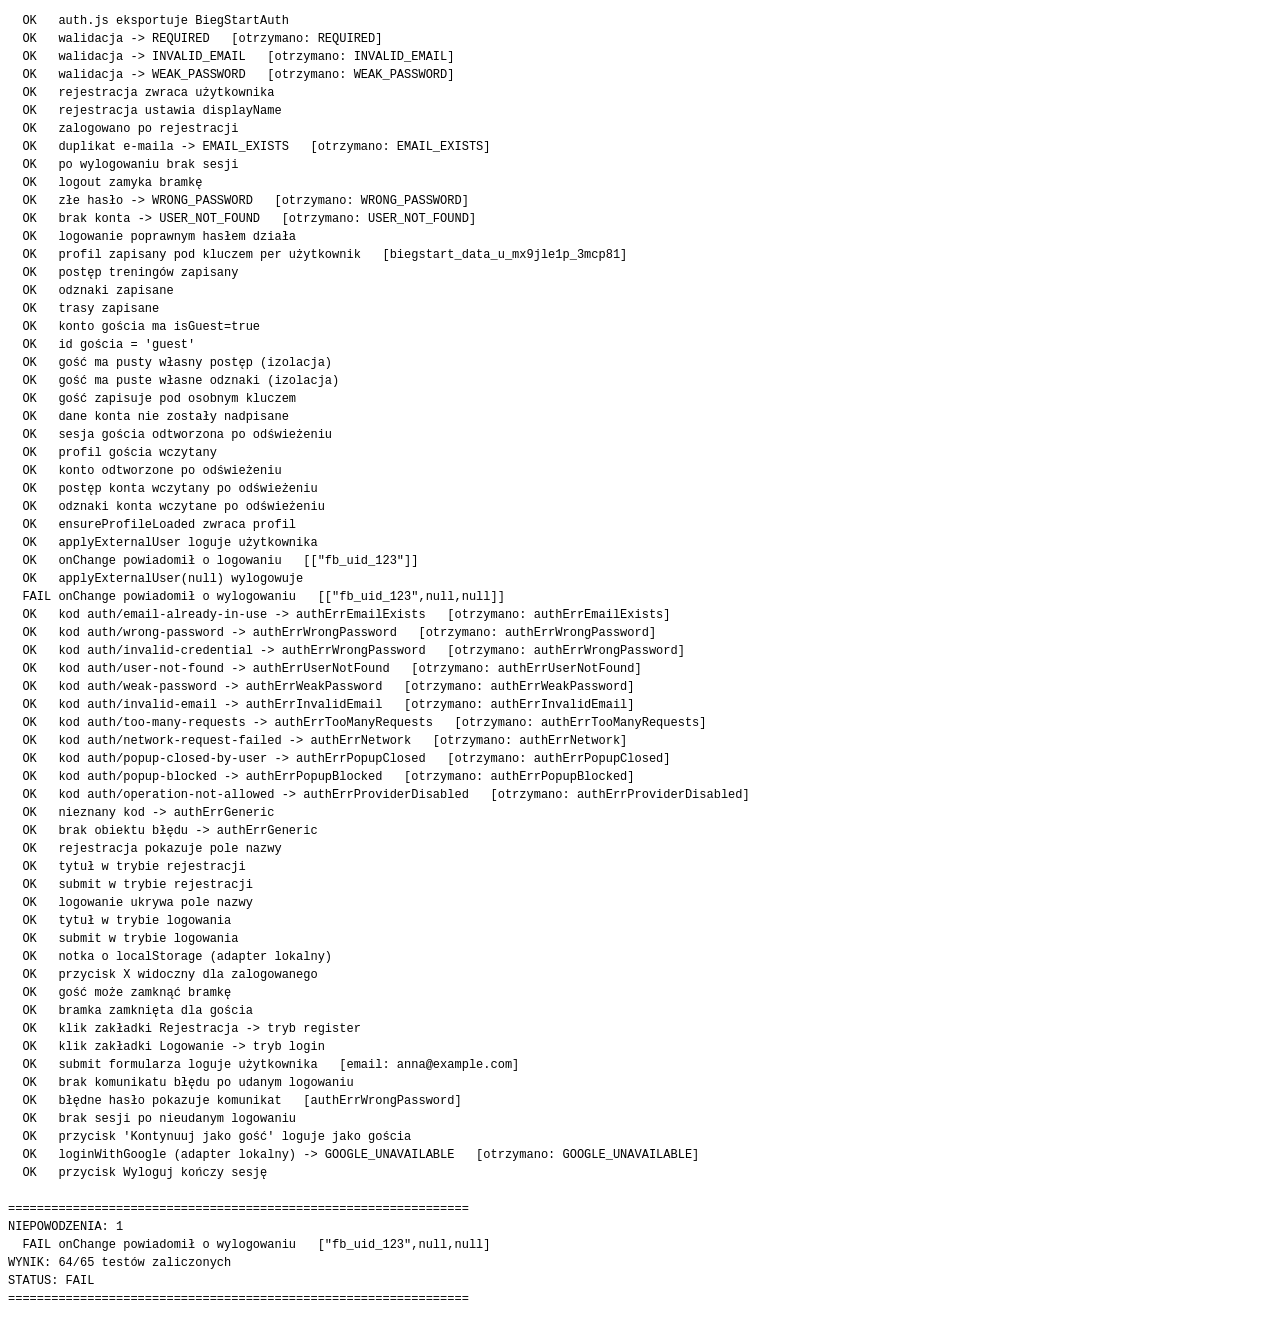
<file: _result.html>
<!DOCTYPE html>
<html lang="pl"><head>
  <meta charset="UTF-8">
  <title>WYNIK 65/65 SUCCESS</title>
</head>
<body class="">
  <pre id="out" style="font:12px/1.5 monospace;white-space:pre-wrap">  OK   auth.js eksportuje BiegStartAuth
  OK   walidacja -&gt; REQUIRED   [otrzymano: REQUIRED]
  OK   walidacja -&gt; INVALID_EMAIL   [otrzymano: INVALID_EMAIL]
  OK   walidacja -&gt; WEAK_PASSWORD   [otrzymano: WEAK_PASSWORD]
  OK   rejestracja zwraca u┼╝ytkownika
  OK   rejestracja ustawia displayName
  OK   zalogowano po rejestracji
  OK   duplikat e-maila -&gt; EMAIL_EXISTS   [otrzymano: EMAIL_EXISTS]
  OK   po wylogowaniu brak sesji
  OK   logout zamyka bramk─Ö
  OK   z┼ée has┼éo -&gt; WRONG_PASSWORD   [otrzymano: WRONG_PASSWORD]
  OK   brak konta -&gt; USER_NOT_FOUND   [otrzymano: USER_NOT_FOUND]
  OK   logowanie poprawnym has┼éem dzia┼éa
  OK   profil zapisany pod kluczem per u┼╝ytkownik   [biegstart_data_u_mucwebem_33jp3t]
  OK   post─Öp trening├│w zapisany
  OK   odznaki zapisane
  OK   trasy zapisane
  OK   konto go┼Ťcia ma isGuest=true
  OK   id go┼Ťcia = 'guest'
  OK   go┼Ť─ç ma pusty w┼éasny post─Öp (izolacja)
  OK   go┼Ť─ç ma puste w┼éasne odznaki (izolacja)
  OK   go┼Ť─ç zapisuje pod osobnym kluczem
  OK   dane konta nie zosta┼éy nadpisane
  OK   sesja go┼Ťcia odtworzona po od┼Ťwie┼╝eniu
  OK   profil go┼Ťcia wczytany
  OK   konto odtworzone po od┼Ťwie┼╝eniu
  OK   post─Öp konta wczytany po od┼Ťwie┼╝eniu
  OK   odznaki konta wczytane po od┼Ťwie┼╝eniu
  OK   ensureProfileLoaded zwraca profil
  OK   applyExternalUser loguje u┼╝ytkownika
  OK   onChange powiadomi┼é o logowaniu   [["fb_uid_123"]]
  OK   applyExternalUser(null) wylogowuje
  OK   onChange powiadomi┼é o wylogowaniu   [["fb_uid_123",null]]
  OK   kod auth/email-already-in-use -&gt; authErrEmailExists   [otrzymano: authErrEmailExists]
  OK   kod auth/wrong-password -&gt; authErrWrongPassword   [otrzymano: authErrWrongPassword]
  OK   kod auth/invalid-credential -&gt; authErrWrongPassword   [otrzymano: authErrWrongPassword]
  OK   kod auth/user-not-found -&gt; authErrUserNotFound   [otrzymano: authErrUserNotFound]
  OK   kod auth/weak-password -&gt; authErrWeakPassword   [otrzymano: authErrWeakPassword]
  OK   kod auth/invalid-email -&gt; authErrInvalidEmail   [otrzymano: authErrInvalidEmail]
  OK   kod auth/too-many-requests -&gt; authErrTooManyRequests   [otrzymano: authErrTooManyRequests]
  OK   kod auth/network-request-failed -&gt; authErrNetwork   [otrzymano: authErrNetwork]
  OK   kod auth/popup-closed-by-user -&gt; authErrPopupClosed   [otrzymano: authErrPopupClosed]
  OK   kod auth/popup-blocked -&gt; authErrPopupBlocked   [otrzymano: authErrPopupBlocked]
  OK   kod auth/operation-not-allowed -&gt; authErrProviderDisabled   [otrzymano: authErrProviderDisabled]
  OK   nieznany kod -&gt; authErrGeneric
  OK   brak obiektu b┼é─Ödu -&gt; authErrGeneric
  OK   rejestracja pokazuje pole nazwy
  OK   tytu┼é w trybie rejestracji
  OK   submit w trybie rejestracji
  OK   logowanie ukrywa pole nazwy
  OK   tytu┼é w trybie logowania
  OK   submit w trybie logowania
  OK   notka o localStorage (adapter lokalny)
  OK   przycisk X widoczny dla zalogowanego
  OK   go┼Ť─ç mo┼╝e zamkn─ů─ç bramk─Ö
  OK   bramka zamkni─Öta dla go┼Ťcia
  OK   klik zak┼éadki Rejestracja -&gt; tryb register
  OK   klik zak┼éadki Logowanie -&gt; tryb login
  OK   submit formularza loguje u┼╝ytkownika   [email: anna@example.com]
  OK   brak komunikatu b┼é─Ödu po udanym logowaniu
  OK   b┼é─Ödne has┼éo pokazuje komunikat   [authErrWrongPassword]
  OK   brak sesji po nieudanym logowaniu
  OK   przycisk 'Kontynuuj jako go┼Ť─ç' loguje jako go┼Ťcia
  OK   loginWithGoogle (adapter lokalny) -&gt; GOOGLE_UNAVAILABLE   [otrzymano: GOOGLE_UNAVAILABLE]
  OK   przycisk Wyloguj ko┼äczy sesj─Ö

================================================================
WYNIK: 65/65 test├│w zaliczonych
STATUS: SUCCESS
================================================================</pre>

  <!-- ┼╣r├│d┼éo auth.js wklejane przez generator _run_test.py
       (potrzebne do symulacji ÔÇ×od┼Ťwie┼╝enia stronyÔÇŁ). -->
  <script id="authSource" type="text/plain">/* =========================================================
   BiegStartAuth ÔÇö logowanie, rejestracja i profile u┼╝ytkownik├│w
   ---------------------------------------------------------
   Modu┼é dostarcza:
     ÔÇó rejestracj─Ö i logowanie (e-mail / has┼éo),
     ÔÇó tryb ÔÇ×Go┼Ť─çÔÇŁ (bez zak┼éadania konta),
     ÔÇó sesj─Ö zapami─Ötan─ů w localStorage,
     ÔÇó izolacj─Ö danych per u┼╝ytkownik:
         klucz localStorage = "biegstart_data_<USER_ID>"
       (post─Öp trening├│w, statystyki, zapisane trasy, notatki).

   Warstwa abstrakcji przygotowana pod przysz┼é─ů integracj─Ö z
   Firebase Authentication + Cloud Firestore (patrz firebase-adapter.js).

   Architektura:
     AuthAdapter   ÔÇö operacje na koncie (rejestracja, logowanie, go┼Ť─ç,
                     wylogowanie, odczyt sesji).
     DataAdapter   ÔÇö odczyt/zapis danych profilu.
     BiegStartAuth ÔÇö us┼éuga spajaj─ůca adaptery i emituj─ůca zdarzenia
                     o zmianie zalogowanego u┼╝ytkownika.

   Podmiana backendu na Firebase:
     BiegStartAuth.configure({ authAdapter, dataAdapter })
   ========================================================= */
(function (global) {
  "use strict";

  /* ---------- KLUCZE LOCALSTORAGE ---------- */
  const USERS_KEY = "biegstart-users-v1"; // rejestr kont lokalnych
  const SESSION_KEY = "biegstart-session-v1"; // aktywna sesja
  const DATA_PREFIX = "biegstart_data_"; // biegstart_data_<USER_ID>
  const GUEST_ID = "guest"; // identyfikator profilu go┼Ťcia
  const PROFILE_VERSION = 1;
  const MIN_PASSWORD_LENGTH = 6;

  const ERROR_KEYS = {
    REQUIRED: "authErrRequired",
    INVALID_EMAIL: "authErrInvalidEmail",
    EMAIL_EXISTS: "authErrEmailExists",
    USER_NOT_FOUND: "authErrUserNotFound",
    WRONG_PASSWORD: "authErrWrongPassword",
    WEAK_PASSWORD: "authErrWeakPassword",
    TOO_MANY_REQUESTS: "authErrTooManyRequests",
    NETWORK: "authErrNetwork",
    POPUP_CLOSED: "authErrPopupClosed",
    POPUP_BLOCKED: "authErrPopupBlocked",
    OPERATION_NOT_ALLOWED: "authErrProviderDisabled",
    GOOGLE_UNAVAILABLE: "authErrProviderDisabled",
    GENERIC: "authErrGeneric",
  };

  /* Kody b┼é─Öd├│w Firebase (compat) Ôćĺ wewn─Ötrzne kody modu┼éu.
     Dzi─Öki temu UI pokazuje ten sam, przet┼éumaczony komunikat
     niezale┼╝nie od tego, czy dzia┼éa adapter lokalny czy Firebase. */
  const FIREBASE_ERROR_MAP = {
    "auth/email-already-in-use": "EMAIL_EXISTS",
    "auth/user-not-found": "USER_NOT_FOUND",
    "auth/wrong-password": "WRONG_PASSWORD",
    "auth/invalid-credential": "WRONG_PASSWORD",
    "auth/invalid-login-credentials": "WRONG_PASSWORD",
    "auth/weak-password": "WEAK_PASSWORD",
    "auth/invalid-email": "INVALID_EMAIL",
    "auth/missing-password": "REQUIRED",
    "auth/internal-error": "REQUIRED",
    "auth/missing-email": "REQUIRED",
    "auth/too-many-requests": "TOO_MANY_REQUESTS",
    "auth/network-request-failed": "NETWORK",
    "auth/popup-closed-by-user": "POPUP_CLOSED",
    "auth/cancelled-popup-request": "POPUP_CLOSED",
    "auth/popup-blocked": "POPUP_BLOCKED",
    "auth/operation-not-allowed": "OPERATION_NOT_ALLOWED",
    "auth/admin-restricted-operation": "OPERATION_NOT_ALLOWED",
    "auth/account-exists-with-different-credential": "EMAIL_EXISTS",
    "auth/requires-recent-login": "GENERIC",
  };

  /* T┼éumaczy b┼é─ůd dowolnego adaptera na wewn─Ötrzny kod modu┼éu. */
  function normalizeError(err) {
    if (!err) return "GENERIC";
    const raw = String(err.code || err.message || "").trim();
    if (!raw) return "GENERIC";
    if (FIREBASE_ERROR_MAP[raw]) return FIREBASE_ERROR_MAP[raw];
    // Kody lokalne (np. "WRONG_PASSWORD") przekazujemy bez zmian.
    if (Object.prototype.hasOwnProperty.call(ERROR_KEYS, raw)) return raw;
    return "GENERIC";
  }

  /* =========================================================
     POMOCNICZE
     ========================================================= */
  function nowISO() {
    return new Date().toISOString();
  }

  function readJSON(key, fallback) {
    try {
      const raw = global.localStorage.getItem(key);
      if (raw === null || raw === undefined) return fallback;
      const parsed = JSON.parse(raw);
      return parsed === null || parsed === undefined ? fallback : parsed;
    } catch (e) {
      return fallback;
    }
  }

  function writeJSON(key, value) {
    try {
      global.localStorage.setItem(key, JSON.stringify(value));
      return true;
    } catch (e) {
      return false;
    }
  }

  function removeKey(key) {
    try {
      global.localStorage.removeItem(key);
    } catch (e) {
      /* ignore */
    }
  }

  function makeId() {
    return (
      "u_" + Date.now().toString(36) + "_" + Math.random().toString(36).slice(2, 8)
    );
  }

  function authError(code) {
    const err = new Error(code);
    err.code = code;
    return err;
  }

  function isValidEmail(email) {
    return /^[^\s@]+@[^\s@]+\.[^\s@]+$/.test(String(email || "").trim());
  }

  /* Hash has┼éa (SHA-256 przez Web Crypto).
     UWAGA: to zabezpieczenie wy┼é─ůcznie lokalne/demonstracyjne ÔÇö
     w wersji produkcyjnej has┼éa obs┼éuguje Firebase Authentication. */
  async function hashPassword(password) {
    const payload = String(password) + "::biegstart";
    try {
      if (global.crypto && global.crypto.subtle && global.TextEncoder) {
        const bytes = new TextEncoder().encode(payload);
        const buf = await global.crypto.subtle.digest("SHA-256", bytes);
        return Array.from(new Uint8Array(buf))
          .map((b) => b.toString(16).padStart(2, "0"))
          .join("");
      }
    } catch (e) {
      /* poni┼╝ej fallback */
    }
    // Fallback (np. ┼Ťrodowisko bez crypto.subtle) ÔÇö prosty hash.
    let h = 5381;
    for (let i = 0; i < payload.length; i++) {
      h = ((h << 5) + h + payload.charCodeAt(i)) >>> 0;
    }
    return "fb" + h.toString(16);
  }

  /* =========================================================
     KSZTA┼üT DANYCH PROFILU
     ========================================================= */
  function defaultProfileData() {
    return {
      version: PROFILE_VERSION,
      updatedAt: null,
      state: {
        completed: [],
        lastDoneDate: null,
        notes: {},
        badges: [],
        timerUsed: false,
        mapUsed: false,
      },
      routes: [],
    };
  }

  function normalizeProfileData(raw) {
    const out = defaultProfileData();
    if (!raw || typeof raw !== "object") return out;

    if (raw.state && typeof raw.state === "object") {
      const s = raw.state;
      if (Array.isArray(s.completed)) {
        out.state.completed = s.completed.filter((i) => Number.isInteger(i));
      }
      if (s.lastDoneDate) out.state.lastDoneDate = s.lastDoneDate;
      if (s.notes && typeof s.notes === "object") out.state.notes = s.notes;
      if (Array.isArray(s.badges)) {
        out.state.badges = s.badges.filter((b) => typeof b === "string");
      }
      out.state.timerUsed = !!s.timerUsed;
      out.state.mapUsed = !!s.mapUsed;
    }
    if (Array.isArray(raw.routes)) out.routes = raw.routes;
    if (raw.updatedAt) out.updatedAt = raw.updatedAt;
    return out;
  }

  /* =========================================================
     ADAPTER LOKALNY ÔÇö KONTA (localStorage)
     ========================================================= */
  const LocalAuthAdapter = {
    id: "local",

    async signUp(email, password, displayName) {
      const normalized = String(email || "").trim().toLowerCase();
      let users = readJSON(USERS_KEY, []);
      if (!Array.isArray(users)) users = [];
      if (users.some((u) => u.email === normalized)) {
        throw authError("EMAIL_EXISTS");
      }

      const user = {
        id: makeId(),
        email: normalized,
        displayName: displayName && displayName.trim() ? displayName.trim() : normalized,
        isGuest: false,
        createdAt: nowISO(),
      };

      users.push(
        Object.assign({}, user, { passwordHash: await hashPassword(password) })
      );
      writeJSON(USERS_KEY, users);
      return user;
    },

    async signIn(email, password) {
      const normalized = String(email || "").trim().toLowerCase();
      const users = readJSON(USERS_KEY, []);
      const found = Array.isArray(users)
        ? users.find((u) => u.email === normalized)
        : null;
      if (!found) throw authError("USER_NOT_FOUND");

      const hash = await hashPassword(password);
      if (found.passwordHash !== hash) throw authError("WRONG_PASSWORD");

      return {
        id: found.id,
        email: found.email,
        displayName: found.displayName || found.email,
        isGuest: false,
        createdAt: found.createdAt,
      };
    },

    async signInAsGuest() {
      return {
        id: GUEST_ID,
        email: null,
        displayName: null,
        isGuest: true,
        createdAt: nowISO(),
      };
    },

    /* Adapter lokalny nie obs┼éuguje Google ÔÇö UI ukrywa wtedy ten
       przycisk. Rzucamy czytelny b┼é─ůd na wypadek wywo┼éania z kodu. */
    async signInWithGoogle() {
      throw authError("GOOGLE_UNAVAILABLE");
    },

    async signOut() {
      /* sesj─Ö usuwa us┼éuga */
    },

    readSession() {
      const session = readJSON(SESSION_KEY, null);
      return session && session.id ? session : null;
    },
  };

  /* =========================================================
     ADAPTER LOKALNY ÔÇö DANE PROFILU (localStorage)
     ========================================================= */
  const LocalDataAdapter = {
    id: "local",

    keyFor(uid) {
      return DATA_PREFIX + uid;
    },

    async load(uid) {
      return normalizeProfileData(readJSON(DATA_PREFIX + uid, null));
    },

    async save(uid, data) {
      const payload = normalizeProfileData(data);
      payload.updatedAt = nowISO();
      writeJSON(DATA_PREFIX + uid, payload);
    },
  };

  /* =========================================================
     US┼üUGA
     ========================================================= */
  const service = {
    /* adaptery ÔÇö mo┼╝na je podmieni─ç wywo┼éaniem `configure` */
    _auth: LocalAuthAdapter,
    _data: LocalDataAdapter,

    _user: null,
    _profile: null,
    _listeners: [],
    _mode: "login", // login | register
    _t: null, // translator (wstrzykiwany z app.js)

    /* ---------- KONFIGURACJA ---------- */
    configure(options) {
      const opts = options || {};
      if (opts.authAdapter) this._auth = opts.authAdapter;
      if (opts.dataAdapter) this._data = opts.dataAdapter;
      return this;
    },

    setTranslator(fn) {
      this._t = typeof fn === "function" ? fn : null;
      return this;
    },

    _tr(key) {
      return this._t ? this._t(key) : key;
    },

    /* klucz localStorage dla danego profilu (np. biegstart_data_u_xxx) */
    dataKeyFor(uid) {
      if (this._data && typeof this._data.keyFor === "function") {
        return this._data.keyFor(uid);
      }
      return DATA_PREFIX + uid;
    },

    /* ---------- STAN ---------- */
    getCurrentUser() {
      return this._user;
    },

    isLoggedIn() {
      return !!this._user;
    },

    /* Synchroniczny dost─Öp do danych profilu (adapter lokalny).
       Zapewnia kompatybilno┼Ť─ç z reszt─ů aplikacji korzystaj─ůc─ů z localStorage. */
    getProfileSync() {
      if (!this._profile) this._profile = defaultProfileData();
      return this._profile;
    },

    updateProfileSync(mutator) {
      const profile = this.getProfileSync();
      if (typeof mutator === "function") mutator(profile);
      profile.updatedAt = nowISO();
      this.saveProfile(profile);
      return profile;
    },

    async saveProfile(data) {
      if (!this._user) return;
      try {
        await this._data.save(this._user.id, data || this.getProfileSync());
      } catch (e) {
        console.warn("Nie uda┼éo si─Ö zapisa─ç danych profilu:", e);
      }
    },

    async loadProfileFor(user) {
      this._profile = await this._data.load(user.id);
      return this._profile;
    },

    /* Gwarantuje, ┼╝e profil (post─Öp + odznaki + trasy) jest wczytany.
       W trybie lokalnym jest dost─Öpny od razu, a przy Firestore
       wymaga oczekiwania na odpowied┼║ serwera. */
    async ensureProfileLoaded() {
      if (!this._user) return null;
      if (this._profile) return this._profile;
      try {
        await this.loadProfileFor(this._user);
      } catch (e) {
        console.warn("Nie uda┼éo si─Ö wczyta─ç profilu:", e);
        this._profile = defaultProfileData();
      }
      return this._profile;
    },

    /* ---------- BRAMKA LOGOWANIA (OTWIERANIE / ZAMYKANIE) ---------- */
    open(mode) {
      if (mode === "login" || mode === "register") this._mode = mode;
      this._renderMode();
      const gate = document.getElementById("authGate");
      if (gate) {
        gate.classList.add("is-open");
        gate.setAttribute("aria-hidden", "false");
      }
      document.body.classList.add("auth-locked");
      // Autofokus na pierwszym polu ÔÇö wygodniejsze logowanie.
      const focusEl = document.getElementById(
        this._mode === "register" ? "authName" : "authEmail"
      );
      if (focusEl) {
        try {
          focusEl.focus({ preventScroll: true });
        } catch (e) {
          focusEl.focus();
        }
      }
      this._setError("");
    },

    /* Zamkni─Öcie bramki jest mo┼╝liwe tylko wtedy, gdy u┼╝ytkownik jest
       ju┼╝ zalogowany (go┼Ť─ç lub konto) ÔÇö inaczej nie mamy czego pokaza─ç. */
    close() {
      if (!this._user) return false;
      const gate = document.getElementById("authGate");
      if (gate) {
        gate.classList.remove("is-open");
        gate.setAttribute("aria-hidden", "true");
      }
      document.body.classList.remove("auth-locked");
      this._setError("");
      return true;
    },

    toggle(mode) {
      const gate = document.getElementById("authGate");
      if (gate && gate.classList.contains("is-open")) this.close();
      else this.open(mode);
    },

    isGateOpen() {
      const gate = document.getElementById("authGate");
      return !!(gate && gate.classList.contains("is-open"));
    },

    /* ---------- INICJALIZACJA ---------- */
    async init() {
      let user = null;
      try {
        user = this._auth.readSession();
      } catch (e) {
        user = null;
      }
      if (user) {
        this._user = user;
        await this.loadProfileFor(user);
        this._emit();
      }
      return this._user;
    },

    /* Firebase (oraz inne ┼║r├│d┼éa zewn─Ötrzne) zg┼éasza stan logowania
       asynchronicznie przez onAuthStateChanged. Ta metoda:
         ÔÇó zapami─Ötuje u┼╝ytkownika,
         ÔÇó wczytuje jego post─Öp trening├│w i odznaki z Firestore,
         ÔÇó informuje UI (onChange Ôćĺ applyProfileForUser).
       Dzi─Öki temu po od┼Ťwie┼╝eniu strony u┼╝ytkownik pozostaje
       zalogowany, a jego dane wracaj─ů z chmury. */
    async applyExternalUser(user) {
      if (user) {
        this._user = user;
        try {
          await this.loadProfileFor(user);
        } catch (e) {
          console.warn("Nie uda┼éo si─Ö wczyta─ç profilu z Firestore:", e);
          this._profile = defaultProfileData();
        }
        this._emit();
        return user;
      }

      /* Wylogowanie. Sesj─Ö lokaln─ů (tryb offline) zachowujemy, je┼Ťli
         aktywny adapter to adapter lokalny. */
      if (this._auth.id !== "local") removeKey(SESSION_KEY);
      this._user = null;
      this._profile = null;
      this._emit();
      return null;
    },

    /* Most dla zewn─Ötrznych provider├│w (np. Firebase onAuthStateChanged).
       Implementacja znajduje si─Ö wy┼╝ej, razem z inicjalizacj─ů. */

    /* ---------- WALIDACJA ---------- */
    _validate(email, password, isRegister) {
      if (!String(email || "").trim() || !String(password || "")) {
        throw authError("REQUIRED");
      }
      if (!isValidEmail(email)) throw authError("INVALID_EMAIL");
      if (isRegister && String(password).length < MIN_PASSWORD_LENGTH) {
        throw authError("WEAK_PASSWORD");
      }
    },

    /* ---------- OPERACJE ---------- */
    async register(email, password, displayName) {
      this._validate(email, password, true);
      const user = await this._auth.signUp(email, password, displayName);
      await this._activate(user);
      return user;
    },

    async login(email, password) {
      this._validate(email, password, false);
      const user = await this._auth.signIn(email, password);
      await this._activate(user);
      return user;
    },

    async loginAsGuest() {
      const user = await this._auth.signInAsGuest();
      await this._activate(user);
      return user;
    },

    /* Logowanie przez Google. Dost─Öpne wy┼é─ůcznie dla adapter├│w,
       kt├│re implementuj─ů t─Ö metod─Ö (np. Firebase). */
    supportsGoogle() {
      return !!(
        this._auth &&
        typeof this._auth.signInWithGoogle === "function" &&
        this._auth.id !== "local"
      );
    },

    async loginWithGoogle() {
      if (typeof this._auth.signInWithGoogle !== "function") {
        throw authError("GOOGLE_UNAVAILABLE");
      }
      const user = await this._auth.signInWithGoogle();
      await this._activate(user);
      return user;
    },

    /* Czy aktywne konto jest zapisywane w chmurze (Firestore)? */
    isCloudStorage() {
      return !!(this._data && this._data.id !== "local");
    },

    async logout() {
      try {
        await this._auth.signOut();
      } catch (e) {
        /* ignore */
      }
      removeKey(SESSION_KEY);
      this._user = null;
      this._profile = null;
      // Zamknij bramk─Ö ÔÇö u┼╝ytkownik musi si─Ö ponownie zalogowa─ç.
      const gate = document.getElementById("authGate");
      if (gate) gate.classList.remove("is-open");
      document.body.classList.remove("auth-locked");
      this._setError("");
      this._emit();
    },

    /* aktywacja u┼╝ytkownika + wczytanie jego profilu + powiadomienie UI */
    async _activate(user) {
      this._user = user;
      // sesj─Ö zapami─Ötujemy tylko dla adaptera lokalnego
      if (this._auth.id === "local") {
        writeJSON(SESSION_KEY, {
          id: user.id,
          email: user.email,
          displayName: user.displayName,
          isGuest: !!user.isGuest,
          createdAt: user.createdAt,
        });
      }
      await this.loadProfileFor(user);
      this._emit();
    },

    /* ---------- ZDARZENIA ---------- */
    onChange(cb) {
      if (typeof cb !== "function") return () => {};
      this._listeners.push(cb);
      return () => {
        this._listeners = this._listeners.filter((fn) => fn !== cb);
      };
    },

    _emit() {
      this._listeners.forEach((cb) => {
        try {
          cb(this._user);
        } catch (e) {
          console.warn("B┼é─ůd s┼éuchacza auth:", e);
        }
      });
    },

    /* =========================================================
       INTERFEJS (BRAMKA LOGOWANIA + PASEK PROFILU)
       ========================================================= */
    initUI() {
      const form = document.getElementById("authForm");
      const tabs = document.querySelectorAll(".auth-tab");
      const guestBtn = document.getElementById("authGuest");
      const logoutBtn = document.getElementById("profileLogout");
      const googleBtn = document.getElementById("authGoogle");
      const closeBtn = document.getElementById("authClose");
      const loginBtn = document.getElementById("headerLogin");
      const registerBtn = document.getElementById("headerRegister");

      // Zak┼éadki Logowanie / Rejestracja
      tabs.forEach((tab) => {
        tab.addEventListener("click", () => {
          this._mode = tab.dataset.authTab === "register" ? "register" : "login";
          this._setError("");
          this._renderMode();
        });
      });

      // Przyciski w nag┼é├│wku (widoczne w trybie go┼Ťcia)
      if (loginBtn) loginBtn.addEventListener("click", () => this.open("login"));
      if (registerBtn)
        registerBtn.addEventListener("click", () => this.open("register"));

      // Zamkni─Öcie modala (tylko gdy jeste┼Ťmy zalogowani jako go┼Ť─ç)
      if (closeBtn) {
        closeBtn.addEventListener("click", () => {
          if (!this.close()) {
            this._setError(this._tr("authErrLoginRequired"));
          }
        });
      }

      // Klik w t┼éo zamyka modal; Escape r├│wnie┼╝.
      const gate = document.getElementById("authGate");
      if (gate) {
        gate.addEventListener("click", (e) => {
          if (e.target === gate) this.close();
        });
      }
      document.addEventListener("keydown", (e) => {
        if (e.key === "Escape" && this.isGateOpen()) this.close();
      });

      // Link ÔÇ×Nie masz konta? Zarejestruj si─ÖÔÇŁ pod formularzem
      const switchBtn = document.getElementById("authSwitchMode");
      if (switchBtn) {
        switchBtn.addEventListener("click", () => {
          this._mode = this._mode === "register" ? "login" : "register";
          this._setError("");
          this._renderMode();
        });
      }

      if (form) {
        form.addEventListener("submit", (e) => {
          e.preventDefault();
          this._submitForm();
        });
      }

      if (guestBtn) {
        guestBtn.addEventListener("click", () => {
          this._setError("");
          this._setBusy(true);
          this.loginAsGuest()
            .catch((err) => this._setError(this._translateError(err)))
            .then(() => this._setBusy(false));
        });
      }

      if (googleBtn) {
        googleBtn.addEventListener("click", async () => {
          if (!this.supportsGoogle()) {
            this._setError(this._tr("authErrProviderDisabled"));
            return;
          }
          this._setError("");
          this._setBusy(true);
          try {
            await this.loginWithGoogle();
          } catch (err) {
            this._setError(this._translateError(err));
          } finally {
            this._setBusy(false);
          }
        });
      }

      if (logoutBtn) {
        logoutBtn.addEventListener("click", () => {
          this.logout().catch(() => {});
        });
      }

      this._renderMode();
    },

    /* Czy┼Ťci pola formularza i komunikat b┼é─Ödu. */
    resetForm() {
      const form = document.getElementById("authForm");
      if (form) form.reset();
      this._setError("");
    },

    _renderMode() {
      const isRegister = this._mode === "register";
      document.querySelectorAll(".auth-tab").forEach((tab) => {
        tab.classList.toggle("is-active", tab.dataset.authTab === this._mode);
        tab.setAttribute(
          "aria-selected",
          tab.dataset.authTab === this._mode ? "true" : "false"
        );
      });

      const nameField = document.querySelector("[data-auth-field='name']");
      if (nameField) nameField.hidden = !isRegister;

      const submit = document.getElementById("authSubmit");
      if (submit) submit.textContent = this._tr(isRegister ? "authRegisterBtn" : "authLoginBtn");

      const title = document.getElementById("authTitle");
      if (title) title.textContent = this._tr(isRegister ? "authTitleRegister" : "authTitleLogin");

      const lead = document.getElementById("authLead");
      if (lead) lead.textContent = this._tr(isRegister ? "authLeadRegister" : "authLeadLogin");

      const switchHint = document.getElementById("authSwitchHint");
      if (switchHint) {
        switchHint.textContent = this._tr(
          isRegister ? "authHaveAccount" : "authNoAccount"
        );
      }
      const switchBtn = document.getElementById("authSwitchMode");
      if (switchBtn) {
        switchBtn.textContent = this._tr(
          isRegister ? "authSwitchToLogin" : "authSwitchToRegister"
        );
      }

      // Google: pokazujemy wy┼é─ůcznie dla adapter├│w, kt├│re go obs┼éuguj─ů.
      const googleWrap = document.getElementById("authGoogleWrap");
      const googleBtn = document.getElementById("authGoogle");
      const googleLabel = document.querySelector("[data-auth-google-label]");
      if (googleWrap) googleWrap.hidden = !this.supportsGoogle();
      if (googleBtn) googleBtn.disabled = !this.supportsGoogle();
      if (googleLabel) {
        googleLabel.textContent = this._tr(
          isRegister ? "authGoogleRegister" : "authGoogleLogin"
        );
      }

      // Notka o miejscu przechowywania danych (localStorage vs Firestore)
      const note = document.getElementById("authNote");
      if (note) {
        note.textContent = this._tr(
          this.isCloudStorage() ? "authNoteCloud" : "authNote"
        );
      }

      // Zamknij (X) ma sens tylko, gdy trwa sesja (np. go┼Ť─ç chce si─Ö zalogowa─ç)
      const closeBtn = document.getElementById("authClose");
      if (closeBtn) closeBtn.hidden = !this._user;

      // has┼éo: przy logowaniu chowamy podpowied┼║ o d┼éugo┼Ťci
      const pw = document.getElementById("authPassword");
      if (pw) {
        pw.setAttribute("minlength", isRegister ? String(MIN_PASSWORD_LENGTH) : "0");
        pw.setAttribute("autocomplete", isRegister ? "new-password" : "current-password");
      }
    },

    async _submitForm() {
      const emailEl = document.getElementById("authEmail");
      const passEl = document.getElementById("authPassword");
      const nameEl = document.getElementById("authName");

      const email = emailEl ? emailEl.value.trim() : "";
      const password = passEl ? passEl.value : "";
      const name = nameEl ? nameEl.value.trim() : "";

      this._setError("");
      this._setBusy(true);
      try {
        if (this._mode === "register") {
          await this.register(email, password, name);
        } else {
          await this.login(email, password);
        }
        const form = document.getElementById("authForm");
        if (form) form.reset();
      } catch (err) {
        this._setError(this._translateError(err));
      } finally {
        this._setBusy(false);
      }
    },

    /* Zamienia b┼é─ůd adaptera (lokalnego lub Firebase) na komunikat
       w aktualnym j─Özyku interfejsu. */
    _translateError(err) {
      const code = normalizeError(err);
      const key = ERROR_KEYS[code] || ERROR_KEYS.GENERIC;
      return this._tr(key);
    },

    _setError(message) {
      const box = document.getElementById("authError");
      if (!box) return;
      box.textContent = message || "";
      box.classList.toggle("is-visible", !!message);
    },

    _setBusy(busy) {
      const submit = document.getElementById("authSubmit");
      const guest = document.getElementById("authGuest");
      const google = document.getElementById("authGoogle");
      const tabs = document.querySelectorAll(".auth-tab");
      if (submit) submit.disabled = !!busy;
      if (guest) guest.disabled = !!busy;
      if (google) google.disabled = !!busy || !this.supportsGoogle();
      tabs.forEach((tab) => {
        tab.disabled = !!busy;
      });
    },
  };

  /* =========================================================
     EKSPORT
     ========================================================= */
  global.BiegStartAuth = service;

  // API pomocnicze (np. dla adaptera Firebase)
  global.BiegStartAuth.normalizeProfileData = normalizeProfileData;
  global.BiegStartAuth.defaultProfileData = defaultProfileData;
  global.BiegStartAuth.DATA_PREFIX = DATA_PREFIX;
  global.BiegStartAuth.GUEST_ID = GUEST_ID;
  global.BiegStartAuth.normalizeError = normalizeError;
})(window);</script>

  <script>
    window.__TEST_ENV = "browser";
    window.__AUTH_SOURCE = document.getElementById("authSource").textContent;
  </script>

  <!-- Prawdziwy modu┼é logowania + testy integracyjne -->
  <script src="auth.js"></script>
  <script src="_test_auth.js"></script>


</body></html>
</file>
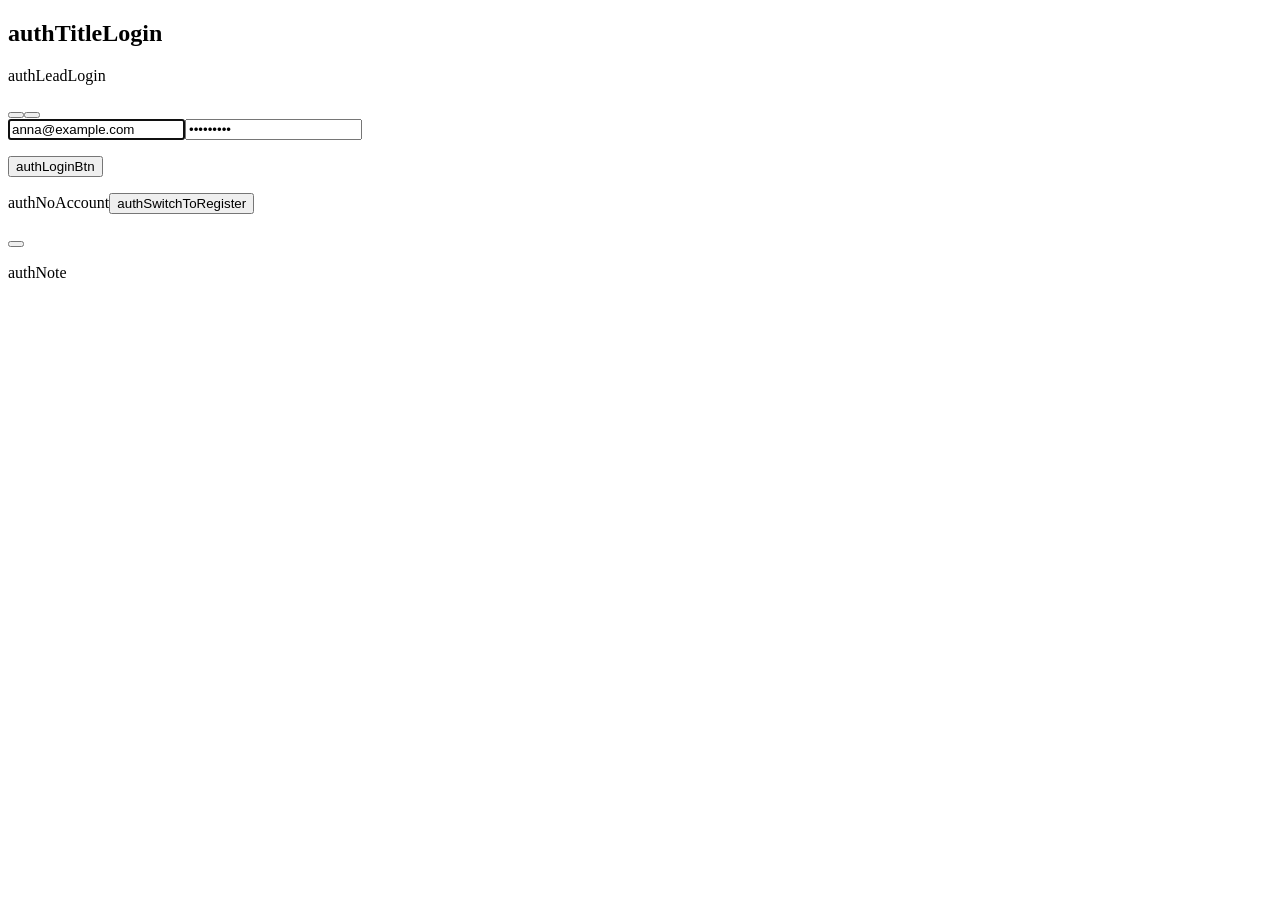
<file: _test_auth.html>
<!DOCTYPE html>
<html lang="pl">
<head>
  <meta charset="UTF-8" />
  <title>Test modułu logowania BiegStart</title>
</head>
<body>
  <pre id="out" style="font:12px/1.5 monospace;white-space:pre-wrap"></pre>

  <!-- Źródło auth.js wklejane przez generator _run_test.py
       (potrzebne do symulacji „odświeżenia strony”). -->
  <script id="authSource" type="text/plain">/* =========================================================
   BiegStartAuth — logowanie, rejestracja i profile użytkowników
   ---------------------------------------------------------
   Moduł dostarcza:
     • rejestrację i logowanie (e-mail / hasło),
     • tryb „Gość” (bez zakładania konta),
     • sesję zapamiętaną w localStorage,
     • izolację danych per użytkownik:
         klucz localStorage = "biegstart_data_<USER_ID>"
       (postęp treningów, statystyki, zapisane trasy, notatki).

   Warstwa abstrakcji przygotowana pod przyszłą integrację z
   Firebase Authentication + Cloud Firestore (patrz firebase-adapter.js).

   Architektura:
     AuthAdapter   — operacje na koncie (rejestracja, logowanie, gość,
                     wylogowanie, odczyt sesji).
     DataAdapter   — odczyt/zapis danych profilu.
     BiegStartAuth — usługa spajająca adaptery i emitująca zdarzenia
                     o zmianie zalogowanego użytkownika.

   Podmiana backendu na Firebase:
     BiegStartAuth.configure({ authAdapter, dataAdapter })
   ========================================================= */
(function (global) {
  "use strict";

  /* ---------- KLUCZE LOCALSTORAGE ---------- */
  const USERS_KEY = "biegstart-users-v1"; // rejestr kont lokalnych
  const SESSION_KEY = "biegstart-session-v1"; // aktywna sesja
  const DATA_PREFIX = "biegstart_data_"; // biegstart_data_<USER_ID>
  const GUEST_ID = "guest"; // identyfikator profilu gościa
  const PROFILE_VERSION = 1;
  const MIN_PASSWORD_LENGTH = 6;

  const ERROR_KEYS = {
    REQUIRED: "authErrRequired",
    INVALID_EMAIL: "authErrInvalidEmail",
    EMAIL_EXISTS: "authErrEmailExists",
    USER_NOT_FOUND: "authErrUserNotFound",
    WRONG_PASSWORD: "authErrWrongPassword",
    WEAK_PASSWORD: "authErrWeakPassword",
    TOO_MANY_REQUESTS: "authErrTooManyRequests",
    NETWORK: "authErrNetwork",
    POPUP_CLOSED: "authErrPopupClosed",
    POPUP_BLOCKED: "authErrPopupBlocked",
    OPERATION_NOT_ALLOWED: "authErrProviderDisabled",
    GOOGLE_UNAVAILABLE: "authErrProviderDisabled",
    GENERIC: "authErrGeneric",
  };

  /* Kody błędów Firebase (compat) → wewnętrzne kody modułu.
     Dzięki temu UI pokazuje ten sam, przetłumaczony komunikat
     niezależnie od tego, czy działa adapter lokalny czy Firebase. */
  const FIREBASE_ERROR_MAP = {
    "auth/email-already-in-use": "EMAIL_EXISTS",
    "auth/user-not-found": "USER_NOT_FOUND",
    "auth/wrong-password": "WRONG_PASSWORD",
    "auth/invalid-credential": "WRONG_PASSWORD",
    "auth/invalid-login-credentials": "WRONG_PASSWORD",
    "auth/weak-password": "WEAK_PASSWORD",
    "auth/invalid-email": "INVALID_EMAIL",
    "auth/missing-password": "REQUIRED",
    "auth/internal-error": "REQUIRED",
    "auth/missing-email": "REQUIRED",
    "auth/too-many-requests": "TOO_MANY_REQUESTS",
    "auth/network-request-failed": "NETWORK",
    "auth/popup-closed-by-user": "POPUP_CLOSED",
    "auth/cancelled-popup-request": "POPUP_CLOSED",
    "auth/popup-blocked": "POPUP_BLOCKED",
    "auth/operation-not-allowed": "OPERATION_NOT_ALLOWED",
    "auth/admin-restricted-operation": "OPERATION_NOT_ALLOWED",
    "auth/account-exists-with-different-credential": "EMAIL_EXISTS",
    "auth/requires-recent-login": "GENERIC",
  };

  /* Tłumaczy błąd dowolnego adaptera na wewnętrzny kod modułu. */
  function normalizeError(err) {
    if (!err) return "GENERIC";
    const raw = String(err.code || err.message || "").trim();
    if (!raw) return "GENERIC";
    if (FIREBASE_ERROR_MAP[raw]) return FIREBASE_ERROR_MAP[raw];
    // Kody lokalne (np. "WRONG_PASSWORD") przekazujemy bez zmian.
    if (Object.prototype.hasOwnProperty.call(ERROR_KEYS, raw)) return raw;
    return "GENERIC";
  }

  /* =========================================================
     POMOCNICZE
     ========================================================= */
  function nowISO() {
    return new Date().toISOString();
  }

  function readJSON(key, fallback) {
    try {
      const raw = global.localStorage.getItem(key);
      if (raw === null || raw === undefined) return fallback;
      const parsed = JSON.parse(raw);
      return parsed === null || parsed === undefined ? fallback : parsed;
    } catch (e) {
      return fallback;
    }
  }

  function writeJSON(key, value) {
    try {
      global.localStorage.setItem(key, JSON.stringify(value));
      return true;
    } catch (e) {
      return false;
    }
  }

  function removeKey(key) {
    try {
      global.localStorage.removeItem(key);
    } catch (e) {
      /* ignore */
    }
  }

  function makeId() {
    return (
      "u_" + Date.now().toString(36) + "_" + Math.random().toString(36).slice(2, 8)
    );
  }

  function authError(code) {
    const err = new Error(code);
    err.code = code;
    return err;
  }

  function isValidEmail(email) {
    return /^[^\s@]+@[^\s@]+\.[^\s@]+$/.test(String(email || "").trim());
  }

  /* Hash hasła (SHA-256 przez Web Crypto).
     UWAGA: to zabezpieczenie wyłącznie lokalne/demonstracyjne —
     w wersji produkcyjnej hasła obsługuje Firebase Authentication. */
  async function hashPassword(password) {
    const payload = String(password) + "::biegstart";
    try {
      if (global.crypto && global.crypto.subtle && global.TextEncoder) {
        const bytes = new TextEncoder().encode(payload);
        const buf = await global.crypto.subtle.digest("SHA-256", bytes);
        return Array.from(new Uint8Array(buf))
          .map((b) => b.toString(16).padStart(2, "0"))
          .join("");
      }
    } catch (e) {
      /* poniżej fallback */
    }
    // Fallback (np. środowisko bez crypto.subtle) — prosty hash.
    let h = 5381;
    for (let i = 0; i < payload.length; i++) {
      h = ((h << 5) + h + payload.charCodeAt(i)) >>> 0;
    }
    return "fb" + h.toString(16);
  }

  /* =========================================================
     KSZTAŁT DANYCH PROFILU
     ========================================================= */
  function defaultProfileData() {
    return {
      version: PROFILE_VERSION,
      updatedAt: null,
      state: {
        completed: [],
        lastDoneDate: null,
        notes: {},
        badges: [],
        timerUsed: false,
        mapUsed: false,
      },
      routes: [],
    };
  }

  function normalizeProfileData(raw) {
    const out = defaultProfileData();
    if (!raw || typeof raw !== "object") return out;

    if (raw.state && typeof raw.state === "object") {
      const s = raw.state;
      if (Array.isArray(s.completed)) {
        out.state.completed = s.completed.filter((i) => Number.isInteger(i));
      }
      if (s.lastDoneDate) out.state.lastDoneDate = s.lastDoneDate;
      if (s.notes && typeof s.notes === "object") out.state.notes = s.notes;
      if (Array.isArray(s.badges)) {
        out.state.badges = s.badges.filter((b) => typeof b === "string");
      }
      out.state.timerUsed = !!s.timerUsed;
      out.state.mapUsed = !!s.mapUsed;
    }
    if (Array.isArray(raw.routes)) out.routes = raw.routes;
    if (raw.updatedAt) out.updatedAt = raw.updatedAt;
    return out;
  }

  /* =========================================================
     ADAPTER LOKALNY — KONTA (localStorage)
     ========================================================= */
  const LocalAuthAdapter = {
    id: "local",

    async signUp(email, password, displayName) {
      const normalized = String(email || "").trim().toLowerCase();
      let users = readJSON(USERS_KEY, []);
      if (!Array.isArray(users)) users = [];
      if (users.some((u) => u.email === normalized)) {
        throw authError("EMAIL_EXISTS");
      }

      const user = {
        id: makeId(),
        email: normalized,
        displayName: displayName && displayName.trim() ? displayName.trim() : normalized,
        isGuest: false,
        createdAt: nowISO(),
      };

      users.push(
        Object.assign({}, user, { passwordHash: await hashPassword(password) })
      );
      writeJSON(USERS_KEY, users);
      return user;
    },

    async signIn(email, password) {
      const normalized = String(email || "").trim().toLowerCase();
      const users = readJSON(USERS_KEY, []);
      const found = Array.isArray(users)
        ? users.find((u) => u.email === normalized)
        : null;
      if (!found) throw authError("USER_NOT_FOUND");

      const hash = await hashPassword(password);
      if (found.passwordHash !== hash) throw authError("WRONG_PASSWORD");

      return {
        id: found.id,
        email: found.email,
        displayName: found.displayName || found.email,
        isGuest: false,
        createdAt: found.createdAt,
      };
    },

    async signInAsGuest() {
      return {
        id: GUEST_ID,
        email: null,
        displayName: null,
        isGuest: true,
        createdAt: nowISO(),
      };
    },

    /* Adapter lokalny nie obsługuje Google — UI ukrywa wtedy ten
       przycisk. Rzucamy czytelny błąd na wypadek wywołania z kodu. */
    async signInWithGoogle() {
      throw authError("GOOGLE_UNAVAILABLE");
    },

    async signOut() {
      /* sesję usuwa usługa */
    },

    readSession() {
      const session = readJSON(SESSION_KEY, null);
      return session && session.id ? session : null;
    },
  };

  /* =========================================================
     ADAPTER LOKALNY — DANE PROFILU (localStorage)
     ========================================================= */
  const LocalDataAdapter = {
    id: "local",

    keyFor(uid) {
      return DATA_PREFIX + uid;
    },

    async load(uid) {
      return normalizeProfileData(readJSON(DATA_PREFIX + uid, null));
    },

    async save(uid, data) {
      const payload = normalizeProfileData(data);
      payload.updatedAt = nowISO();
      writeJSON(DATA_PREFIX + uid, payload);
    },
  };

  /* =========================================================
     USŁUGA
     ========================================================= */
  const service = {
    /* adaptery — można je podmienić wywołaniem `configure` */
    _auth: LocalAuthAdapter,
    _data: LocalDataAdapter,

    _user: null,
    _profile: null,
    _listeners: [],
    _mode: "login", // login | register
    _t: null, // translator (wstrzykiwany z app.js)

    /* ---------- KONFIGURACJA ---------- */
    configure(options) {
      const opts = options || {};
      if (opts.authAdapter) this._auth = opts.authAdapter;
      if (opts.dataAdapter) this._data = opts.dataAdapter;
      return this;
    },

    setTranslator(fn) {
      this._t = typeof fn === "function" ? fn : null;
      return this;
    },

    _tr(key) {
      return this._t ? this._t(key) : key;
    },

    /* klucz localStorage dla danego profilu (np. biegstart_data_u_xxx) */
    dataKeyFor(uid) {
      if (this._data && typeof this._data.keyFor === "function") {
        return this._data.keyFor(uid);
      }
      return DATA_PREFIX + uid;
    },

    /* ---------- STAN ---------- */
    getCurrentUser() {
      return this._user;
    },

    isLoggedIn() {
      return !!this._user;
    },

    /* Synchroniczny dostęp do danych profilu (adapter lokalny).
       Zapewnia kompatybilność z resztą aplikacji korzystającą z localStorage. */
    getProfileSync() {
      if (!this._profile) this._profile = defaultProfileData();
      return this._profile;
    },

    updateProfileSync(mutator) {
      const profile = this.getProfileSync();
      if (typeof mutator === "function") mutator(profile);
      profile.updatedAt = nowISO();
      this.saveProfile(profile);
      return profile;
    },

    async saveProfile(data) {
      if (!this._user) return;
      try {
        await this._data.save(this._user.id, data || this.getProfileSync());
      } catch (e) {
        console.warn("Nie udało się zapisać danych profilu:", e);
      }
    },

    async loadProfileFor(user) {
      this._profile = await this._data.load(user.id);
      return this._profile;
    },

    /* Gwarantuje, że profil (postęp + odznaki + trasy) jest wczytany.
       W trybie lokalnym jest dostępny od razu, a przy Firestore
       wymaga oczekiwania na odpowiedź serwera. */
    async ensureProfileLoaded() {
      if (!this._user) return null;
      if (this._profile) return this._profile;
      try {
        await this.loadProfileFor(this._user);
      } catch (e) {
        console.warn("Nie udało się wczytać profilu:", e);
        this._profile = defaultProfileData();
      }
      return this._profile;
    },

    /* ---------- BRAMKA LOGOWANIA (OTWIERANIE / ZAMYKANIE) ---------- */
    open(mode) {
      if (mode === "login" || mode === "register") this._mode = mode;
      this._renderMode();
      const gate = document.getElementById("authGate");
      if (gate) {
        gate.classList.add("is-open");
        gate.setAttribute("aria-hidden", "false");
      }
      document.body.classList.add("auth-locked");
      // Autofokus na pierwszym polu — wygodniejsze logowanie.
      const focusEl = document.getElementById(
        this._mode === "register" ? "authName" : "authEmail"
      );
      if (focusEl) {
        try {
          focusEl.focus({ preventScroll: true });
        } catch (e) {
          focusEl.focus();
        }
      }
      this._setError("");
    },

    /* Zamknięcie bramki jest możliwe tylko wtedy, gdy użytkownik jest
       już zalogowany (gość lub konto) — inaczej nie mamy czego pokazać. */
    close() {
      if (!this._user) return false;
      const gate = document.getElementById("authGate");
      if (gate) {
        gate.classList.remove("is-open");
        gate.setAttribute("aria-hidden", "true");
      }
      document.body.classList.remove("auth-locked");
      this._setError("");
      return true;
    },

    toggle(mode) {
      const gate = document.getElementById("authGate");
      if (gate && gate.classList.contains("is-open")) this.close();
      else this.open(mode);
    },

    isGateOpen() {
      const gate = document.getElementById("authGate");
      return !!(gate && gate.classList.contains("is-open"));
    },

    /* ---------- INICJALIZACJA ---------- */
    async init() {
      let user = null;
      try {
        user = this._auth.readSession();
      } catch (e) {
        user = null;
      }
      if (user) {
        this._user = user;
        await this.loadProfileFor(user);
        this._emit();
      }
      return this._user;
    },

    /* Firebase (oraz inne źródła zewnętrzne) zgłasza stan logowania
       asynchronicznie przez onAuthStateChanged. Ta metoda:
         • zapamiętuje użytkownika,
         • wczytuje jego postęp treningów i odznaki z Firestore,
         • informuje UI (onChange → applyProfileForUser).
       Dzięki temu po odświeżeniu strony użytkownik pozostaje
       zalogowany, a jego dane wracają z chmury. */
    async applyExternalUser(user) {
      if (user) {
        this._user = user;
        try {
          await this.loadProfileFor(user);
        } catch (e) {
          console.warn("Nie udało się wczytać profilu z Firestore:", e);
          this._profile = defaultProfileData();
        }
        this._emit();
        return user;
      }

      /* Wylogowanie. Sesję lokalną (tryb offline) zachowujemy, jeśli
         aktywny adapter to adapter lokalny. */
      if (this._auth.id !== "local") removeKey(SESSION_KEY);
      this._user = null;
      this._profile = null;
      this._emit();
      return null;
    },

    /* Most dla zewnętrznych providerów (np. Firebase onAuthStateChanged).
       Implementacja znajduje się wyżej, razem z inicjalizacją. */

    /* ---------- WALIDACJA ---------- */
    _validate(email, password, isRegister) {
      if (!String(email || "").trim() || !String(password || "")) {
        throw authError("REQUIRED");
      }
      if (!isValidEmail(email)) throw authError("INVALID_EMAIL");
      if (isRegister && String(password).length < MIN_PASSWORD_LENGTH) {
        throw authError("WEAK_PASSWORD");
      }
    },

    /* ---------- OPERACJE ---------- */
    async register(email, password, displayName) {
      this._validate(email, password, true);
      const user = await this._auth.signUp(email, password, displayName);
      await this._activate(user);
      return user;
    },

    async login(email, password) {
      this._validate(email, password, false);
      const user = await this._auth.signIn(email, password);
      await this._activate(user);
      return user;
    },

    async loginAsGuest() {
      const user = await this._auth.signInAsGuest();
      await this._activate(user);
      return user;
    },

    /* Logowanie przez Google. Dostępne wyłącznie dla adapterów,
       które implementują tę metodę (np. Firebase). */
    supportsGoogle() {
      return !!(
        this._auth &&
        typeof this._auth.signInWithGoogle === "function" &&
        this._auth.id !== "local"
      );
    },

    async loginWithGoogle() {
      if (typeof this._auth.signInWithGoogle !== "function") {
        throw authError("GOOGLE_UNAVAILABLE");
      }
      const user = await this._auth.signInWithGoogle();
      await this._activate(user);
      return user;
    },

    /* Czy aktywne konto jest zapisywane w chmurze (Firestore)? */
    isCloudStorage() {
      return !!(this._data && this._data.id !== "local");
    },

    async logout() {
      try {
        await this._auth.signOut();
      } catch (e) {
        /* ignore */
      }
      removeKey(SESSION_KEY);
      this._user = null;
      this._profile = null;
      // Zamknij bramkę — użytkownik musi się ponownie zalogować.
      const gate = document.getElementById("authGate");
      if (gate) gate.classList.remove("is-open");
      document.body.classList.remove("auth-locked");
      this._setError("");
      this._emit();
    },

    /* aktywacja użytkownika + wczytanie jego profilu + powiadomienie UI */
    async _activate(user) {
      this._user = user;
      // sesję zapamiętujemy tylko dla adaptera lokalnego
      if (this._auth.id === "local") {
        writeJSON(SESSION_KEY, {
          id: user.id,
          email: user.email,
          displayName: user.displayName,
          isGuest: !!user.isGuest,
          createdAt: user.createdAt,
        });
      }
      await this.loadProfileFor(user);
      this._emit();
    },

    /* ---------- ZDARZENIA ---------- */
    onChange(cb) {
      if (typeof cb !== "function") return () => {};
      this._listeners.push(cb);
      return () => {
        this._listeners = this._listeners.filter((fn) => fn !== cb);
      };
    },

    _emit() {
      this._listeners.forEach((cb) => {
        try {
          cb(this._user);
        } catch (e) {
          console.warn("Błąd słuchacza auth:", e);
        }
      });
    },

    /* =========================================================
       INTERFEJS (BRAMKA LOGOWANIA + PASEK PROFILU)
       ========================================================= */
    initUI() {
      const form = document.getElementById("authForm");
      const tabs = document.querySelectorAll(".auth-tab");
      const guestBtn = document.getElementById("authGuest");
      const logoutBtn = document.getElementById("profileLogout");
      const googleBtn = document.getElementById("authGoogle");
      const closeBtn = document.getElementById("authClose");
      const loginBtn = document.getElementById("headerLogin");
      const registerBtn = document.getElementById("headerRegister");

      // Zakładki Logowanie / Rejestracja
      tabs.forEach((tab) => {
        tab.addEventListener("click", () => {
          this._mode = tab.dataset.authTab === "register" ? "register" : "login";
          this._setError("");
          this._renderMode();
        });
      });

      // Przyciski w nagłówku (widoczne w trybie gościa)
      if (loginBtn) loginBtn.addEventListener("click", () => this.open("login"));
      if (registerBtn)
        registerBtn.addEventListener("click", () => this.open("register"));

      // Zamknięcie modala (tylko gdy jesteśmy zalogowani jako gość)
      if (closeBtn) {
        closeBtn.addEventListener("click", () => {
          if (!this.close()) {
            this._setError(this._tr("authErrLoginRequired"));
          }
        });
      }

      // Klik w tło zamyka modal; Escape również.
      const gate = document.getElementById("authGate");
      if (gate) {
        gate.addEventListener("click", (e) => {
          if (e.target === gate) this.close();
        });
      }
      document.addEventListener("keydown", (e) => {
        if (e.key === "Escape" && this.isGateOpen()) this.close();
      });

      // Link „Nie masz konta? Zarejestruj się” pod formularzem
      const switchBtn = document.getElementById("authSwitchMode");
      if (switchBtn) {
        switchBtn.addEventListener("click", () => {
          this._mode = this._mode === "register" ? "login" : "register";
          this._setError("");
          this._renderMode();
        });
      }

      if (form) {
        form.addEventListener("submit", (e) => {
          e.preventDefault();
          this._submitForm();
        });
      }

      if (guestBtn) {
        guestBtn.addEventListener("click", () => {
          this._setError("");
          this._setBusy(true);
          this.loginAsGuest()
            .catch((err) => this._setError(this._translateError(err)))
            .then(() => this._setBusy(false));
        });
      }

      if (googleBtn) {
        googleBtn.addEventListener("click", async () => {
          if (!this.supportsGoogle()) {
            this._setError(this._tr("authErrProviderDisabled"));
            return;
          }
          this._setError("");
          this._setBusy(true);
          try {
            await this.loginWithGoogle();
          } catch (err) {
            this._setError(this._translateError(err));
          } finally {
            this._setBusy(false);
          }
        });
      }

      if (logoutBtn) {
        logoutBtn.addEventListener("click", () => {
          this.logout().catch(() => {});
        });
      }

      this._renderMode();
    },

    /* Czyści pola formularza i komunikat błędu. */
    resetForm() {
      const form = document.getElementById("authForm");
      if (form) form.reset();
      this._setError("");
    },

    _renderMode() {
      const isRegister = this._mode === "register";
      document.querySelectorAll(".auth-tab").forEach((tab) => {
        tab.classList.toggle("is-active", tab.dataset.authTab === this._mode);
        tab.setAttribute(
          "aria-selected",
          tab.dataset.authTab === this._mode ? "true" : "false"
        );
      });

      const nameField = document.querySelector("[data-auth-field='name']");
      if (nameField) nameField.hidden = !isRegister;

      const submit = document.getElementById("authSubmit");
      if (submit) submit.textContent = this._tr(isRegister ? "authRegisterBtn" : "authLoginBtn");

      const title = document.getElementById("authTitle");
      if (title) title.textContent = this._tr(isRegister ? "authTitleRegister" : "authTitleLogin");

      const lead = document.getElementById("authLead");
      if (lead) lead.textContent = this._tr(isRegister ? "authLeadRegister" : "authLeadLogin");

      const switchHint = document.getElementById("authSwitchHint");
      if (switchHint) {
        switchHint.textContent = this._tr(
          isRegister ? "authHaveAccount" : "authNoAccount"
        );
      }
      const switchBtn = document.getElementById("authSwitchMode");
      if (switchBtn) {
        switchBtn.textContent = this._tr(
          isRegister ? "authSwitchToLogin" : "authSwitchToRegister"
        );
      }

      // Google: pokazujemy wyłącznie dla adapterów, które go obsługują.
      const googleWrap = document.getElementById("authGoogleWrap");
      const googleBtn = document.getElementById("authGoogle");
      const googleLabel = document.querySelector("[data-auth-google-label]");
      if (googleWrap) googleWrap.hidden = !this.supportsGoogle();
      if (googleBtn) googleBtn.disabled = !this.supportsGoogle();
      if (googleLabel) {
        googleLabel.textContent = this._tr(
          isRegister ? "authGoogleRegister" : "authGoogleLogin"
        );
      }

      // Notka o miejscu przechowywania danych (localStorage vs Firestore)
      const note = document.getElementById("authNote");
      if (note) {
        note.textContent = this._tr(
          this.isCloudStorage() ? "authNoteCloud" : "authNote"
        );
      }

      // Zamknij (X) ma sens tylko, gdy trwa sesja (np. gość chce się zalogować)
      const closeBtn = document.getElementById("authClose");
      if (closeBtn) closeBtn.hidden = !this._user;

      // hasło: przy logowaniu chowamy podpowiedź o długości
      const pw = document.getElementById("authPassword");
      if (pw) {
        pw.setAttribute("minlength", isRegister ? String(MIN_PASSWORD_LENGTH) : "0");
        pw.setAttribute("autocomplete", isRegister ? "new-password" : "current-password");
      }
    },

    async _submitForm() {
      const emailEl = document.getElementById("authEmail");
      const passEl = document.getElementById("authPassword");
      const nameEl = document.getElementById("authName");

      const email = emailEl ? emailEl.value.trim() : "";
      const password = passEl ? passEl.value : "";
      const name = nameEl ? nameEl.value.trim() : "";

      this._setError("");
      this._setBusy(true);
      try {
        if (this._mode === "register") {
          await this.register(email, password, name);
        } else {
          await this.login(email, password);
        }
        const form = document.getElementById("authForm");
        if (form) form.reset();
      } catch (err) {
        this._setError(this._translateError(err));
      } finally {
        this._setBusy(false);
      }
    },

    /* Zamienia błąd adaptera (lokalnego lub Firebase) na komunikat
       w aktualnym języku interfejsu. */
    _translateError(err) {
      const code = normalizeError(err);
      const key = ERROR_KEYS[code] || ERROR_KEYS.GENERIC;
      return this._tr(key);
    },

    _setError(message) {
      const box = document.getElementById("authError");
      if (!box) return;
      box.textContent = message || "";
      box.classList.toggle("is-visible", !!message);
    },

    _setBusy(busy) {
      const submit = document.getElementById("authSubmit");
      const guest = document.getElementById("authGuest");
      const google = document.getElementById("authGoogle");
      const tabs = document.querySelectorAll(".auth-tab");
      if (submit) submit.disabled = !!busy;
      if (guest) guest.disabled = !!busy;
      if (google) google.disabled = !!busy || !this.supportsGoogle();
      tabs.forEach((tab) => {
        tab.disabled = !!busy;
      });
    },
  };

  /* =========================================================
     EKSPORT
     ========================================================= */
  global.BiegStartAuth = service;

  // API pomocnicze (np. dla adaptera Firebase)
  global.BiegStartAuth.normalizeProfileData = normalizeProfileData;
  global.BiegStartAuth.defaultProfileData = defaultProfileData;
  global.BiegStartAuth.DATA_PREFIX = DATA_PREFIX;
  global.BiegStartAuth.GUEST_ID = GUEST_ID;
  global.BiegStartAuth.normalizeError = normalizeError;
})(window);</script>

  <script>
    window.__TEST_ENV = "browser";
    window.__AUTH_SOURCE = document.getElementById("authSource").textContent;
  </script>

  <!-- Prawdziwy moduł logowania + testy integracyjne -->
  <script src="auth.js"></script>
  <script src="_test_auth.js"></script>
</body>
</html>
</file>
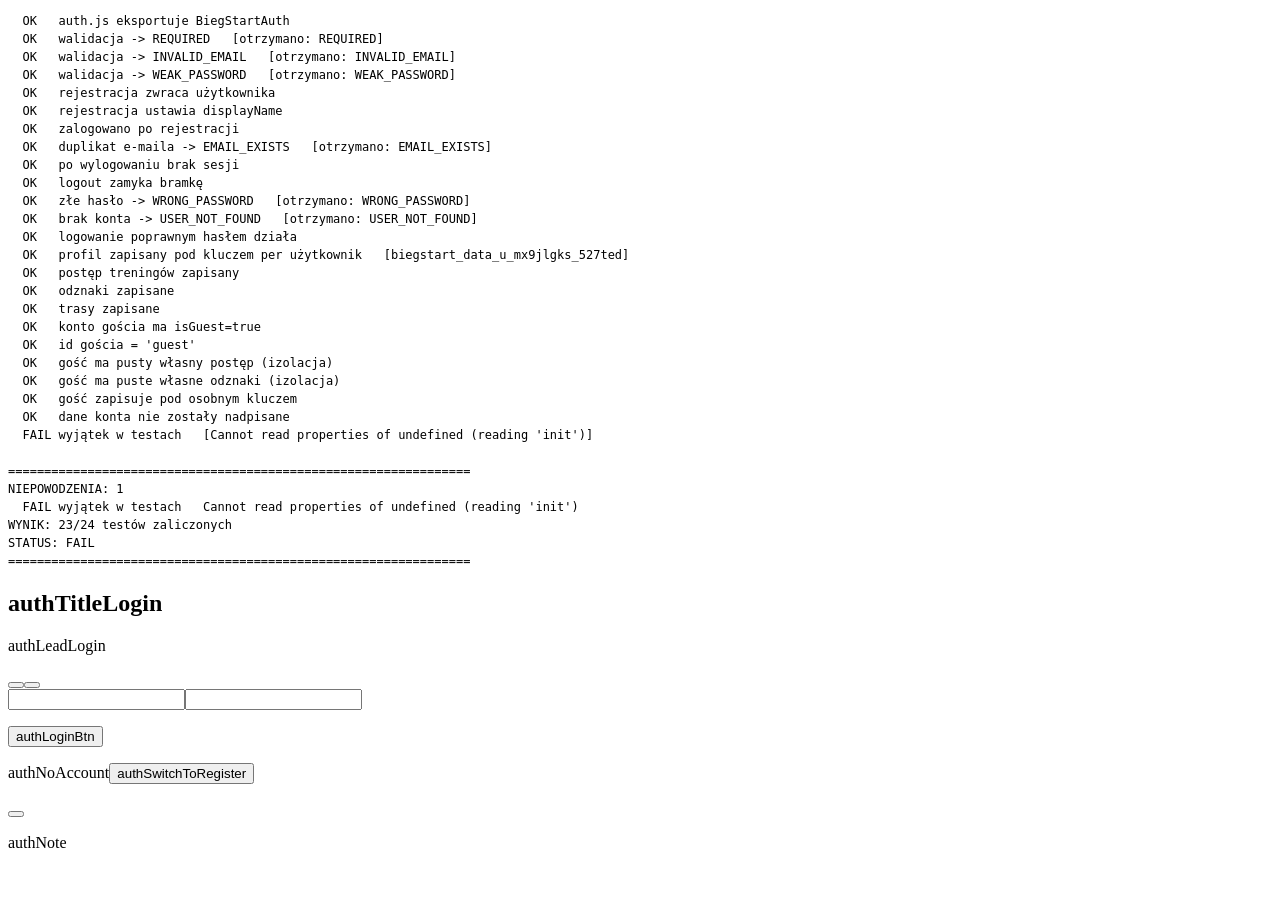
<file: _test_auth_template.html>
<!DOCTYPE html>
<html lang="pl">
<head>
  <meta charset="UTF-8" />
  <title>Test modułu logowania BiegStart</title>
</head>
<body>
  <pre id="out" style="font:12px/1.5 monospace;white-space:pre-wrap"></pre>

  <!-- Źródło auth.js wklejane przez generator _run_test.py
       (potrzebne do symulacji „odświeżenia strony”). -->
  <script id="authSource" type="text/plain">/*__AUTH_SOURCE__*/</script>

  <script>
    window.__TEST_ENV = "browser";
    window.__AUTH_SOURCE = document.getElementById("authSource").textContent;
  </script>

  <!-- Prawdziwy moduł logowania + testy integracyjne -->
  <script src="auth.js"></script>
  <script src="_test_auth.js"></script>
</body>
</html>
</file>
